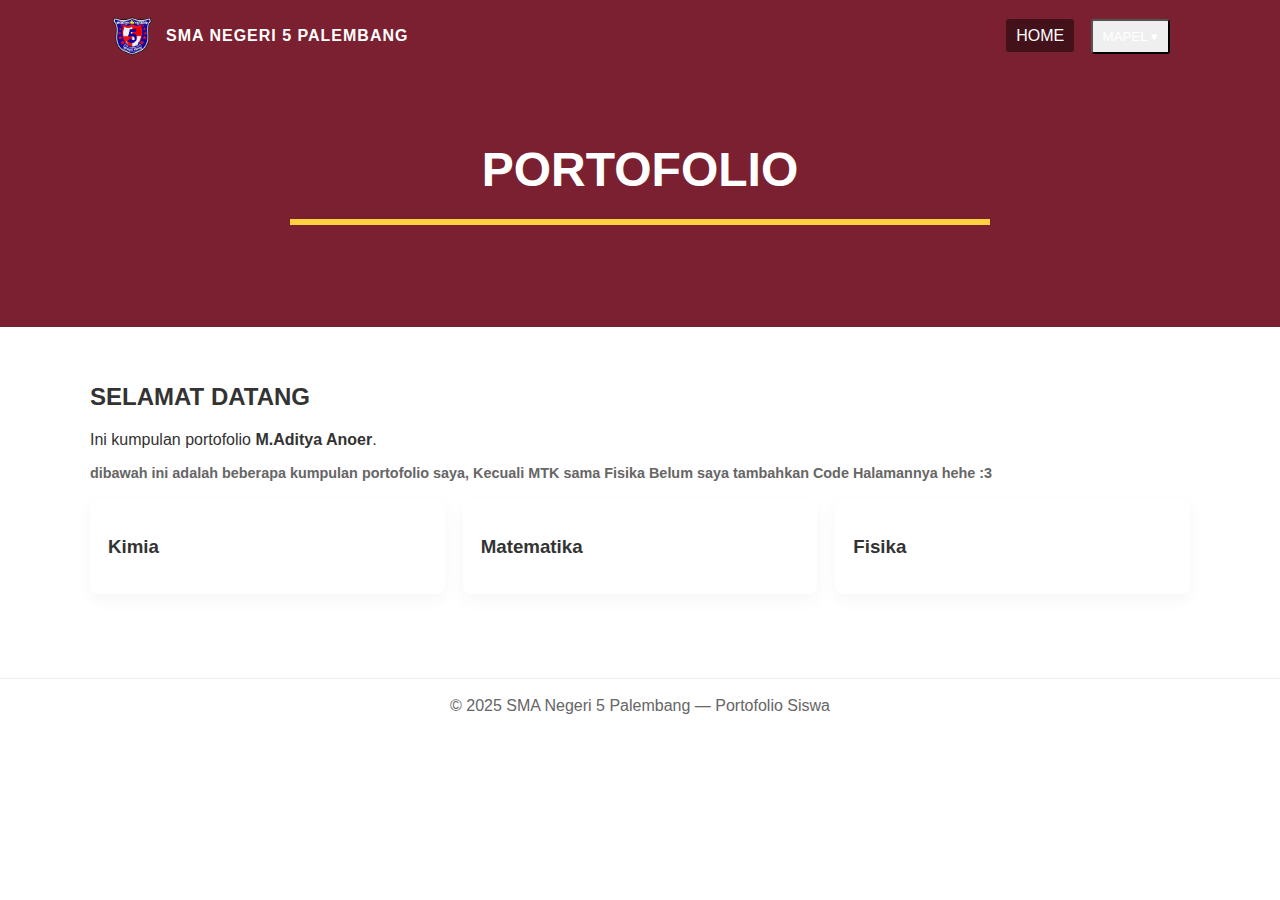
<file: index.html>
<!doctype html>
<html lang="id">
<head>
  <meta charset="utf-8" />
  <meta name="viewport" content="width=device-width,initial-scale=1" />
  <title>Portofolio Pelajaran - Sekolah</title>
  <link rel="stylesheet" href="css/style.css" />
</head>
<body>
  <header class="site-header">
    <div class="container header-inner">
      <div class="brand">
        <img src="logo/image.png" alt="logo" class="logo" />
        <span class="school-name">SMA NEGERI 5 PALEMBANG</span>
      </div>
      <nav class="main-nav">
        <a href="index.html" class="active">HOME</a>
        <div class="dropdown">
          <button class="dropbtn">MAPEL ▾</button>
          <div class="dropdown-content">
            <a href="mapel/kimia.html" class="must">Kimia</a>
            <a href="#">Matematika</a>
            <a href="#">Fisika</a>
            <a href="#">Biologi</a>
            <a href="#">Bahasa Indonesia</a>
          </div>
        </div>
      </nav>
    </div>
    <div class="hero">
      <h1>PORTOFOLIO</h1>
      <div class="accent-line"></div>
    </div>
  </header>

  <main class="container main-content">
    <section class="welcome">
      <h2>SELAMAT DATANG</h2>
      <p>Ini kumpulan portofolio <strong>M.Aditya Anoer</strong>.</p>
      <p class="note"><strong>dibawah ini adalah beberapa kumpulan portofolio saya, Kecuali MTK sama Fisika Belum saya tambahkan Code Halamannya hehe :3 </strong></p>
    </section>

    <section class="cards">
      <a class="card" href="mapel/kimia.html">
        <h3>Kimia</h3>
        <p></p>
      </a>

      <a class="card" href="#" aria-disabled="true">
        <h3>Matematika</h3>
        <p></p>
      </a>

      <a class="card" href="#" aria-disabled="true">
        <h3>Fisika</h3>
        <p></p>
      </a>
    </section>
  </main>

  <footer class="site-footer">
    <div class="container">
      © 2025 SMA Negeri 5 Palembang — Portofolio Siswa
    </div>
  </footer>

  <script src="js/main.js"></script>
</body>
</html>
</file>
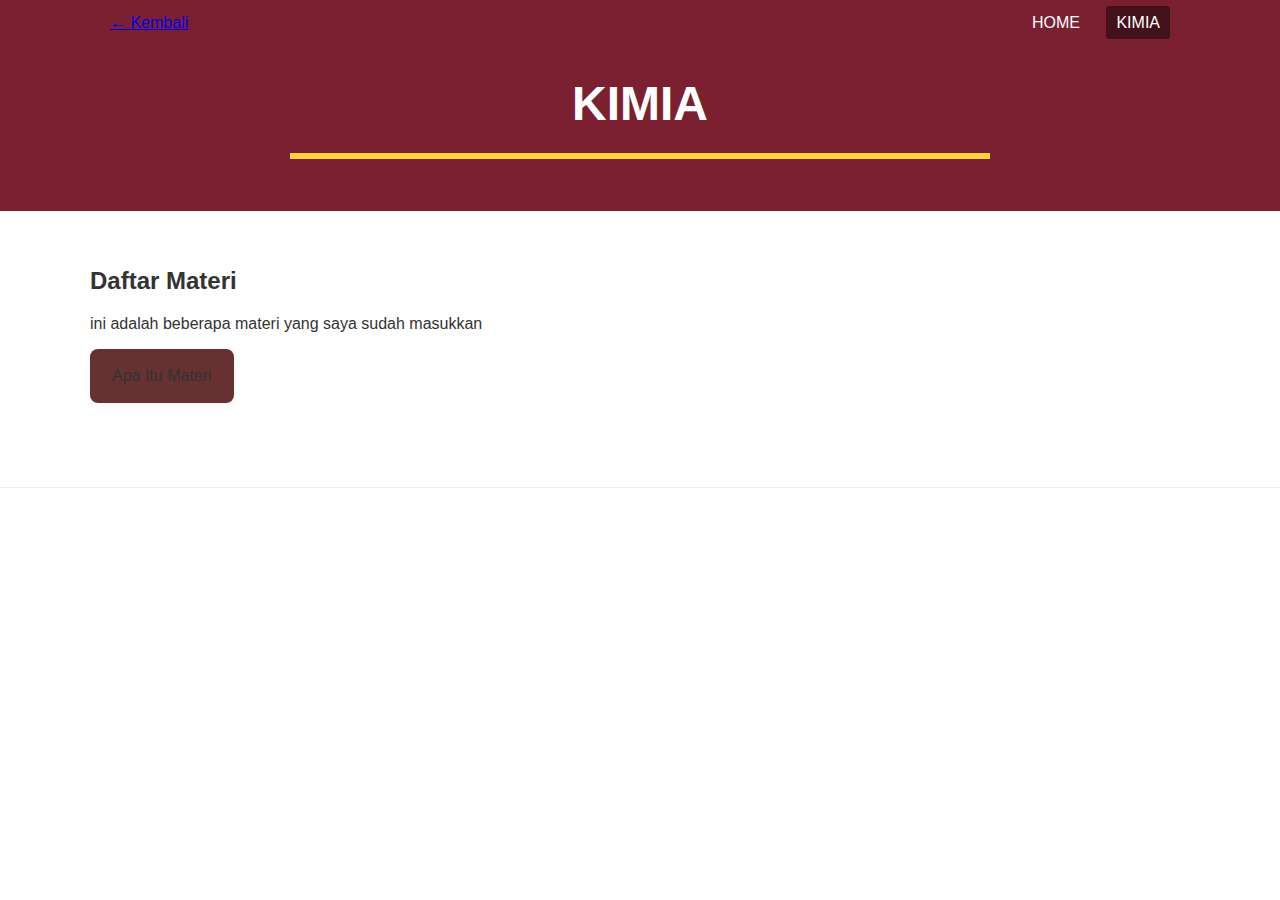
<file: mapel/kimia.html>
<!doctype html>
<html lang="id">
<head>
  <meta charset="utf-8" />
  <meta name="viewport" content="width=device-width,initial-scale=1" />
  <title>Kimia - Portofolio</title>
  <link rel="stylesheet" href="../css/style.css" />
</head>
<body>
  <header class="site-header small">
    <div class="container header-inner">
      <div class="brand">
        <a href="../index.html">← Kembali</a>
      </div>
      <nav class="main-nav">
        <a href="../index.html">HOME</a>
        <a href="kimia.html" class="active">KIMIA</a>
      </nav>
    </div>
    <div class="hero small">
      <h1>KIMIA</h1>
      <div class="accent-line"></div>
    </div>
  </header>

  <main class="container main-content">
    <section>
      <h2>Daftar Materi</h2>
      <p>ini adalah beberapa materi yang saya sudah masukkan</p>
      <div class="material-list">
        <a class="mat-card" href="kimia/materi-Apa Itu Materi.html">Apa Itu Materi</a>
      </div>
    </section>
  </main>

  <footer class="site-footer">
    <div class="container"></div>
  </footer>

  <script src="../js/main.js"></script>
</body>
</html>
</file>
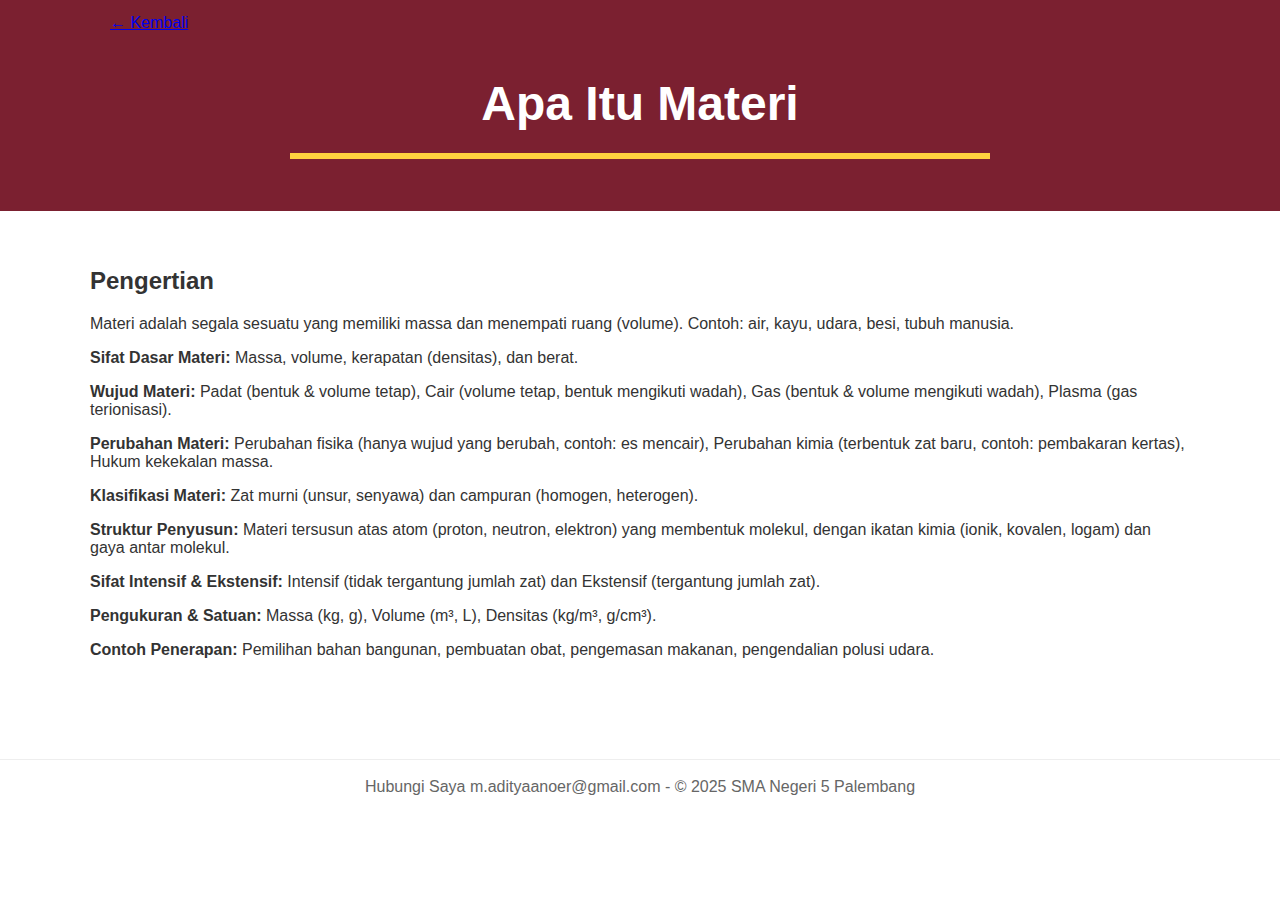
<file: mapel/kimia/materi-Apa Itu Materi.html>
<!doctype html>
<html lang="id">
<head>
  <meta charset="utf-8" />
  <meta name="viewport" content="width=device-width,initial-scale=1" />
  <title>Apa Itu Materi - Kimia</title>
  <link rel="stylesheet" href="../../css/style.css" />
</head>
<body>
  <header class="site-header small">
    <div class="container header-inner">
      <div class="brand"><a href="../../mapel/kimia.html">← Kembali</a></div>
    </div>
    <div class="hero small">
      <h1>Apa Itu Materi</h1>
      <div class="accent-line"></div>
    </div>
  </header>

  <main class="container main-content">
    <article>
      <h2>Pengertian</h2>
 <p></p>Materi adalah segala sesuatu yang memiliki massa dan menempati ruang (volume). Contoh: air, kayu, udara, besi, tubuh manusia.</p>

 <p><strong>Sifat Dasar Materi:</strong> Massa, volume, kerapatan (densitas), dan berat.</p>
 <p><strong>Wujud Materi:</strong> Padat (bentuk & volume tetap), Cair (volume tetap, bentuk mengikuti wadah), Gas (bentuk & volume mengikuti wadah), Plasma (gas terionisasi).</p>
 <p><strong>Perubahan Materi:</strong> Perubahan fisika (hanya wujud yang berubah, contoh: es mencair), Perubahan kimia (terbentuk zat baru, contoh: pembakaran kertas), Hukum kekekalan massa.</p>
 <p><strong>Klasifikasi Materi:</strong> Zat murni (unsur, senyawa) dan campuran (homogen, heterogen).</p>
 <p><strong>Struktur Penyusun:</strong> Materi tersusun atas atom (proton, neutron, elektron) yang membentuk molekul, dengan ikatan kimia (ionik, kovalen, logam) dan gaya antar molekul.</p>
 <p><strong>Sifat Intensif & Ekstensif:</strong> Intensif (tidak tergantung jumlah zat) dan Ekstensif (tergantung jumlah zat).</p>
 <p><strong>Pengukuran & Satuan:</strong> Massa (kg, g), Volume (m³, L), Densitas (kg/m³, g/cm³).</p>
 <p><strong>Contoh Penerapan:</strong> Pemilihan bahan bangunan, pembuatan obat, pengemasan makanan, pengendalian polusi udara.</p>
  

   
      <div id="uploadsList"></div>

      <p class="note"></p>
    </article>
  </main>

  <footer class="site-footer">
    <div class="container">Hubungi Saya m.adityaanoer@gmail.com - © 2025 SMA Negeri 5 Palembang</div>
  </footer>

  <script src="../../js/main.js"></script>
  <script>
    initUploads('Materi');
  </script>
</body>
</html>
</file>
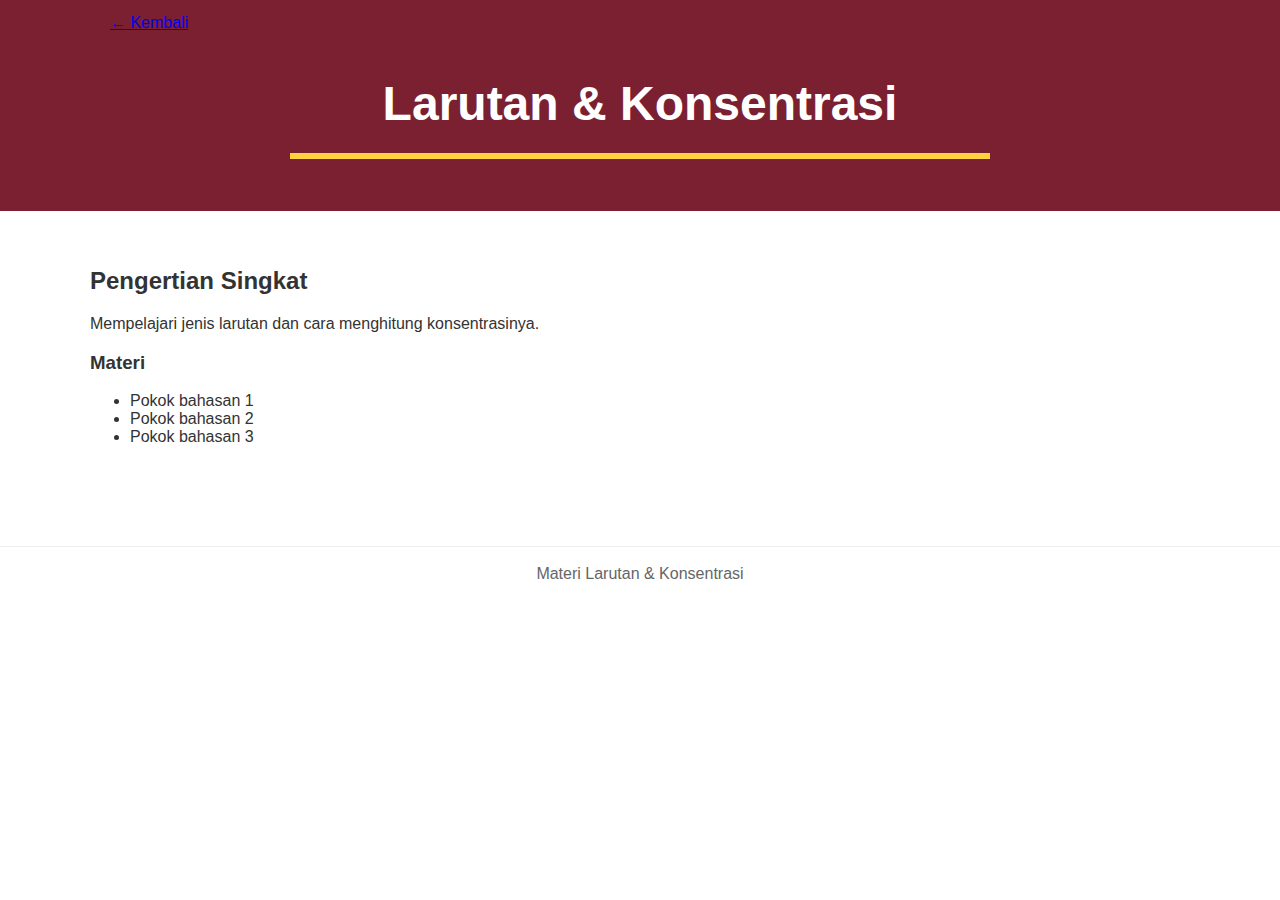
<file: mapel/kimia/materi-larutan.html>
<!doctype html>
<html lang="id">
<head>
  <meta charset="utf-8" />
  <meta name="viewport" content="width=device-width,initial-scale=1" />
  <title>Larutan & Konsentrasi - Kimia</title>
  <link rel="stylesheet" href="../../css/style.css" />
</head>
<body>
  <header class="site-header small">
    <div class="container header-inner">
      <div class="brand"><a href="../../mapel/kimia.html">← Kembali</a></div>
    </div>
    <div class="hero small">
      <h1>Larutan & Konsentrasi</h1>
      <div class="accent-line"></div>
    </div>
  </header>

  <main class="container main-content">
    <article>
      <h2>Pengertian Singkat</h2>
      <p>Mempelajari jenis larutan dan cara menghitung konsentrasinya.</p>

      <h3>Materi</h3>
      <ul>
        <li>Pokok bahasan 1</li>
        <li>Pokok bahasan 2</li>
        <li>Pokok bahasan 3</li>
      </ul>

    

      <div id="uploadsList"></div>

      <p class="note"></p>
    </article>
  </main>

  <footer class="site-footer">
    <div class="container"> Materi Larutan & Konsentrasi</div>
  </footer>

  <script src="../../js/main.js"></script>
  <script>
    initUploads('larutan');
  </script>
</body>
</html>
</file>
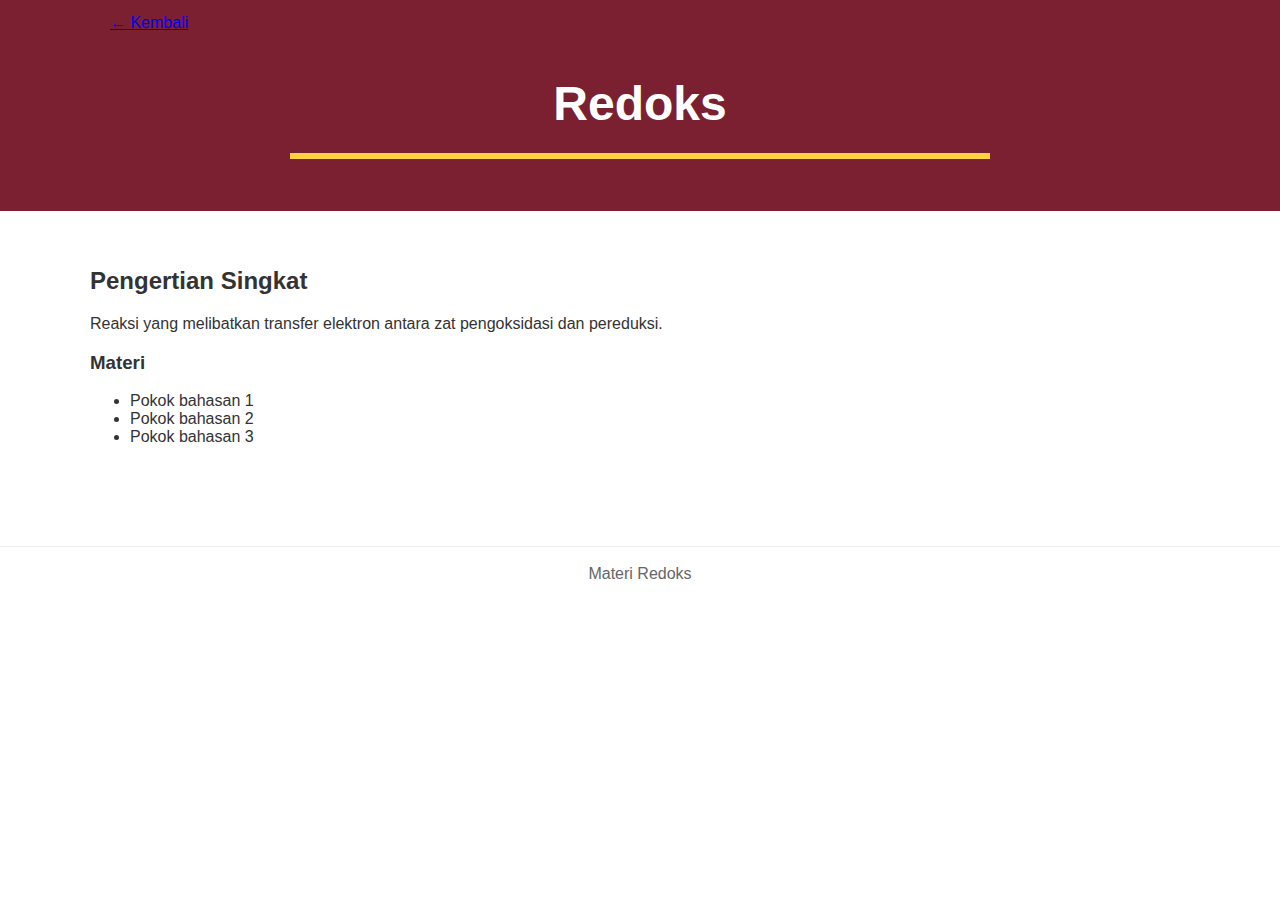
<file: mapel/kimia/materi-redoks.html>
<!doctype html>
<html lang="id">
<head>
  <meta charset="utf-8" />
  <meta name="viewport" content="width=device-width,initial-scale=1" />
  <title>Redoks - Kimia</title>
  <link rel="stylesheet" href="../../css/style.css" />
</head>
<body>
  <header class="site-header small">
    <div class="container header-inner">
      <div class="brand"><a href="../../mapel/kimia.html">← Kembali</a></div>
    </div>
    <div class="hero small">
      <h1>Redoks</h1>
      <div class="accent-line"></div>
    </div>
  </header>

  <main class="container main-content">
    <article>
      <h2>Pengertian Singkat</h2>
      <p>Reaksi yang melibatkan transfer elektron antara zat pengoksidasi dan pereduksi.</p>

      <h3>Materi</h3>
      <ul>
        <li>Pokok bahasan 1</li>
        <li>Pokok bahasan 2</li>
        <li>Pokok bahasan 3</li>
      </ul>

   
      <div id="uploadsList"></div>

      <p class="note"></p>
    </article>
  </main>

  <footer class="site-footer">
    <div class="container"> Materi Redoks</div>
  </footer>

  <script src="../../js/main.js"></script>
  <script>
    initUploads('redoks');
  </script>
</body>
</html>
</file>
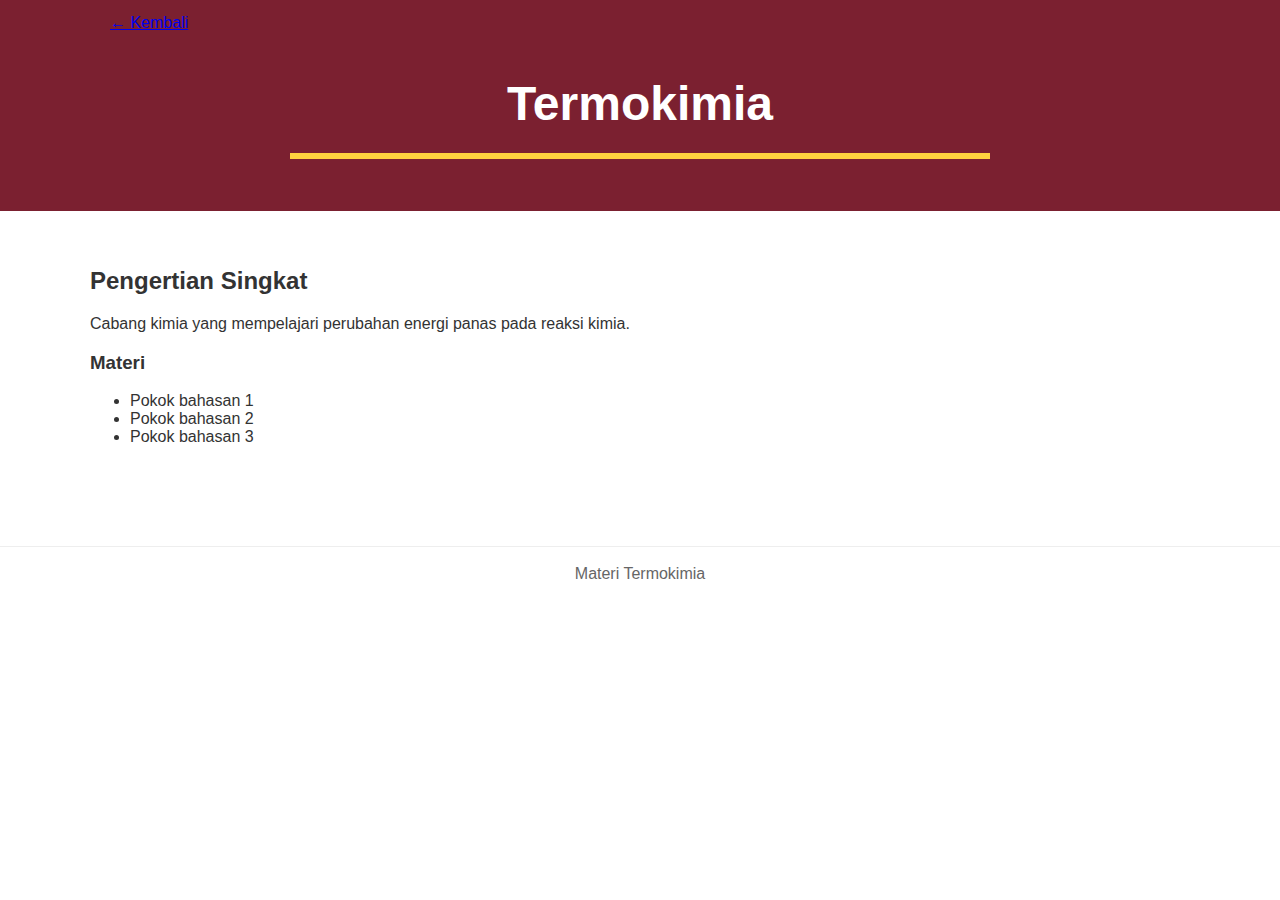
<file: mapel/kimia/materi-termokimia.html>
<!doctype html>
<html lang="id">
<head>
  <meta charset="utf-8" />
  <meta name="viewport" content="width=device-width,initial-scale=1" />
  <title>Termokimia - Kimia</title>
  <link rel="stylesheet" href="../../css/style.css" />
</head>
<body>
  <header class="site-header small">
    <div class="container header-inner">
      <div class="brand"><a href="../../mapel/kimia.html">← Kembali</a></div>
    </div>
    <div class="hero small">
      <h1>Termokimia</h1>
      <div class="accent-line"></div>
    </div>
  </header>

  <main class="container main-content">
    <article>
      <h2>Pengertian Singkat</h2>
      <p>Cabang kimia yang mempelajari perubahan energi panas pada reaksi kimia.</p>

      <h3>Materi</h3>
      <ul>
        <li>Pokok bahasan 1</li>
        <li>Pokok bahasan 2</li>
        <li>Pokok bahasan 3</li>
      </ul>

  
    

      <div id="uploadsList"></div>

      <p class="note"></p>
    </article>
  </main>

  <footer class="site-footer">
    <div class="container"> Materi Termokimia</div>
  </footer>

  <script src="../../js/main.js"></script>
  <script>
    initUploads('termokimia');
  </script>
</body>
</html>
</file>
<file: css/style.css>
:root{
  --maroon: #7b2030;
  --yellow:#ffd23f;
  --muted:#673131;
  --container:1100px;
}
*{box-sizing:border-box}
body{
  font-family: Arial, sans-serif;
  margin:0; color:#333; background:#fff;
}
.container{max-width:var(--container);margin:0 auto;padding:0 20px}
.site-header{background:var(--maroon);color:#fff}
.header-inner{display:flex;align-items:center;justify-content:space-between;padding:14px 20px}
.brand{display:flex;align-items:center;gap:12px}
.logo{width:44px;height:44px;object-fit:contain}
.school-name{font-weight:600;letter-spacing:1px}
.main-nav a, .dropbtn{color:#fff;text-decoration:none;margin-left:12px;padding:8px 10px;border-radius:3px}
.main-nav a.active{background:rgba(0,0,0,0.45)}
.dropdown{position:relative;display:inline-block}
.dropdown-content{display:none;position:absolute;right:0;background:#fff;color:#222;min-width:180px;box-shadow:0 2px 8px rgba(0,0,0,0.15);z-index:10;border-radius:4px;overflow:hidden}
.dropdown-content a{display:block;padding:10px 12px;color:#222;text-decoration:none;border-bottom:1px solid #eee}
.dropdown-content a.must{font-weight:700;color:var(--maroon)}
.dropdown:hover .dropdown-content{display:block}
.hero{padding:70px 0 80px;text-align:center}
.hero.small{padding:30px 0}
.hero h1{font-size:48px;margin:0;font-weight:700;color:#fff}
.accent-line{height:6px;width:60%;max-width:700px;margin:22px auto;background:var(--yellow)}
.main-content{padding:36px 0}
.cards{display:flex;gap:18px;margin-top:18px;flex-wrap:wrap}
.card{flex:1 1 280px;background:#fff;padding:18px;border-radius:8px;box-shadow:0 6px 18px rgba(0,0,0,0.04);text-decoration:none;color:inherit}
.material-list{display:flex;gap:12px;flex-wrap:wrap;margin-top:14px}
.mat-card{display:inline-block;padding:18px 22px;background:var(--muted);border-radius:8px;text-decoration:none;color:inherit;box-shadow:0 4px 12px rgba(0,0,0,0.04)}
.site-footer{background:#fff;padding:18px 0;border-top:1px solid #eee;margin-top:48px;text-align:center;color:#666}
form{display:flex;gap:8px;flex-wrap:wrap;align-items:center}
#uploadsList{margin-top:12px}
.upload-item{background:#fafafa;border:1px solid #eee;padding:8px;border-radius:6px;margin-bottom:8px;display:flex;justify-content:space-between;align-items:center}
.note{font-size:0.9rem;color:#666;margin-top:8px}
</file>
